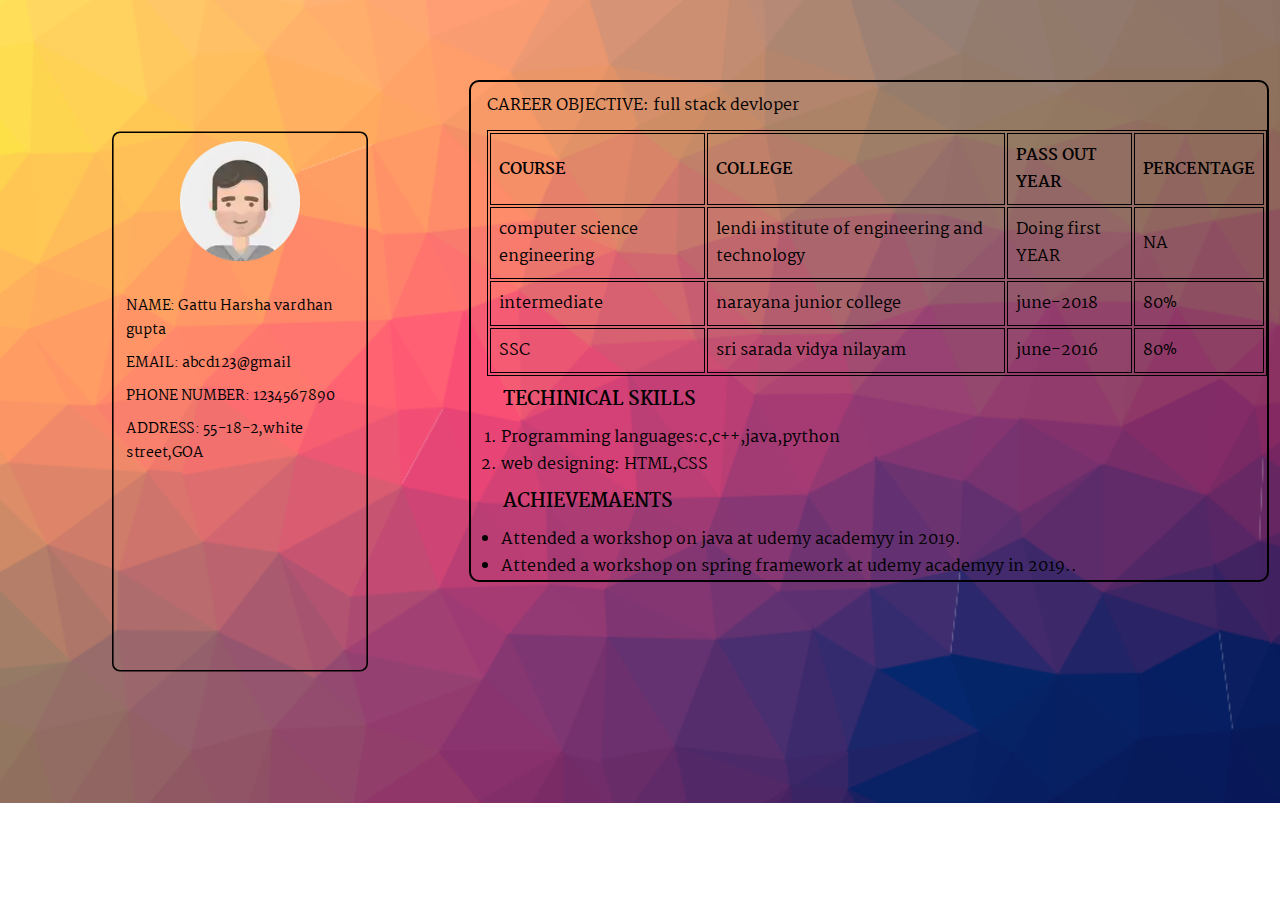
<file: index.html>
<!DOCTYPE html>
<html lang="en">
<head>
    <meta charset="UTF-8">
    <meta name="viewport" content="width=device-width, initial-scale=1.0">
    <title>resume</title>
    <link rel="stylesheet" href="./style.css">
    <link href="https://fonts.googleapis.com/css2?family=Martel:wght@600&display=swap" rel="stylesheet"></head>
<body>
<div class="main">
    <div class="rotate">
     <div class="box1">
        <div class="image">
            <img src="./avatar_ben__1_.webp" alt="profile img">
        </div>  
        <div class="content1">
          <p>NAME: Gattu Harsha vardhan gupta</p>
          <p>EMAIL: abcd123@gmail</p>
          <p>PHONE NUMBER: 1234567890</p>
          <p>ADDRESS: 55-18-2,white street,GOA</p>
        </div>
     </div>
    </div>

    <div class="box2">
        <div class="content2">
            <p>CAREER OBJECTIVE: full stack devloper</p>
            <table>
                <tr>
                    <th>COURSE</th>
                    <th>COLLEGE</th>
                    <th>PASS OUT YEAR</th>
                    <th>PERCENTAGE</th>
                </tr>
                <tr>
                    <td>computer science engineering</td>
                    <td>lendi institute of engineering and technology</td>
                    <td>Doing first YEAR</td>
                    <td>NA</td>
                </tr>
                <tr>
                    <td>intermediate</td>
                    <td>narayana junior college</td>
                    <td>june-2018</td>
                    <td>80%</td>
                </tr>
                <tr>
                    <td>SSC</td>
                    <td>sri sarada vidya nilayam</td>
                    <td>june-2016</td>
                    <td>80%</td>
                </tr>
            </table>
            <h3>TECHINICAL SKILLS</h3>
            <ol>
                <li>Programming languages:c,c++,java,python</li>
                <li>web designing: HTML,CSS</li>
            </ol>
            <h3>ACHIEVEMAENTS</h3>
            <ul>
                <li>Attended a workshop on java at udemy academyy in 2019.</li>
                <li>Attended a workshop on spring framework at udemy academyy in 2019..</li>
            </ul>
        </div>
    </div>   
 </div>
</body>
</html>
</file>
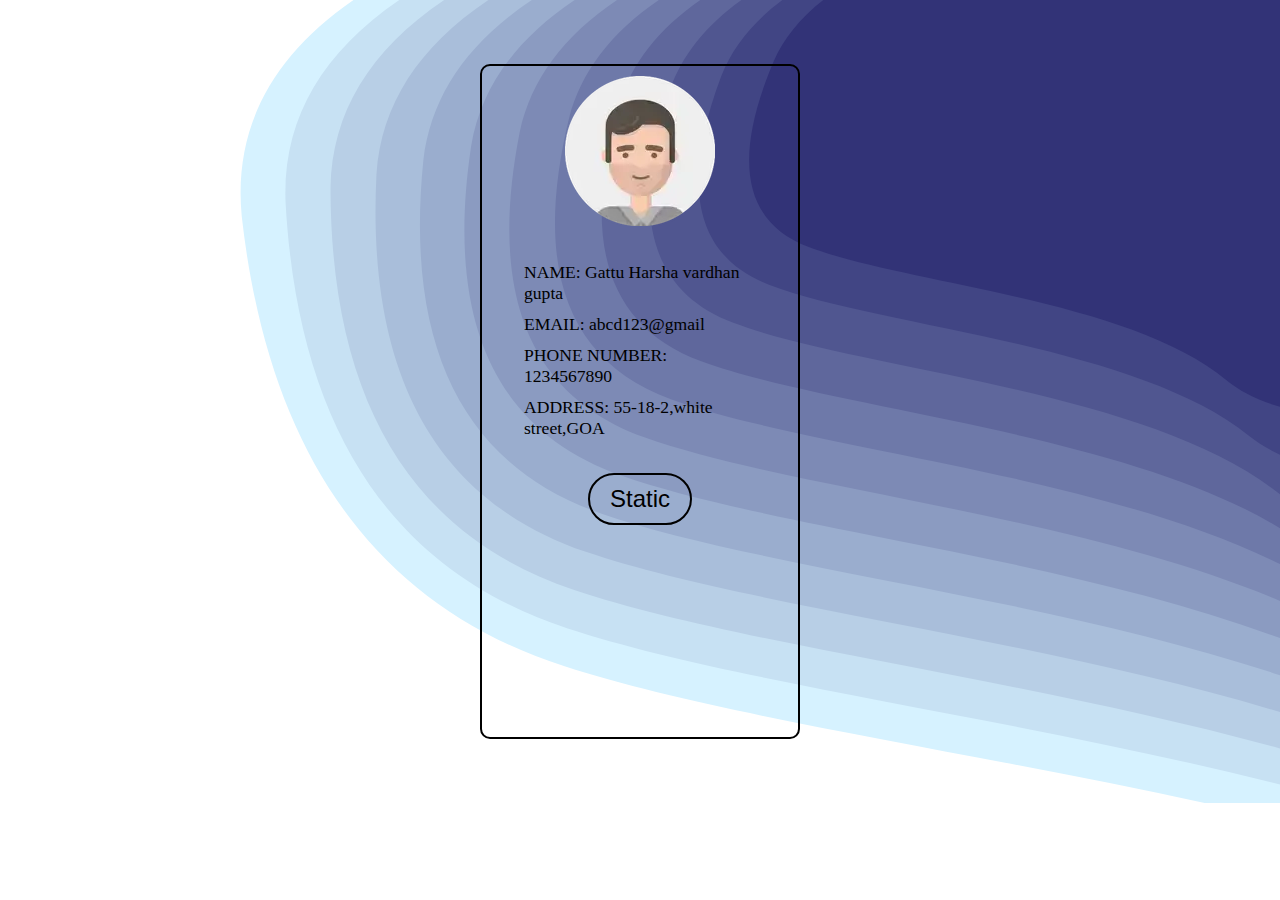
<file: dynamic.html>
<!DOCTYPE html>
<html lang="en">
<head>
    <meta charset="UTF-8">
    <meta name="viewport" content="width=device-width, initial-scale=1.0">
    <title>resume</title>
    <link rel="stylesheet" href="./style2.css">
    <link href="https://fonts.googleapis.com/css2?family=Martel:wght@600&display=swap" rel="stylesheet"></head>
<body>
<div class="main">
    <div class="card1">
        <div class="image1">
            <img src="./avatar_ben__1_.webp" alt="profile img">
        </div>  
        <div class="content1">
          <p>NAME: Gattu Harsha vardhan gupta</p>
          <p>EMAIL: abcd123@gmail</p>
          <p>PHONE NUMBER: 1234567890</p>
          <p>ADDRESS: 55-18-2,white street,GOA</p>
          <div class="btn1">
           <a  href="./index.html"><button class="link1">Static</button></a>
          </div>
        </div>
     </div>
</div>
 
</body>
</html>
</file>
<file: style.css>
*{
    padding: 0%;
    margin: 0%;
    box-sizing: border-box;
}
.main{
    display: flex;
    width: 100vw;
    flex-wrap: wrap;
background-image: url(./cool-background.png);
background-size: cover;
background-position: 100%;

}
.box1{
    border: 2px solid black;
    border-radius: 10px;
    width: 20rem;
    height: 75vh;
    margin: 4rem;
    text-align: center;
     font-family: 'Martel', serif;      
}
.content1{
    text-align: left;
    margin-top: 2rem;
    margin-left: 1rem;
}
.content1 p{
    margin-bottom:0.7rem;
    font-size: 1.1rem;
}
.image{
    margin-top: 10px;
}
.box1{
    margin-left: 5rem;
    position: relative;
    transform: rotate(0deg) skew(0deg) scale(.8);
    transition: 0.8s;

}
.box1:hover{
 
    box-shadow: 0 25px 60px rgba(0,0,0,.8);
    background: linear-gradient(90deg, rgba(0,0,0,0.19681375968356096) 100%, rgba(105,105,105,1) 100%, rgba(75,75,75,1) 100%);
    color: white;
}
.box2{
    border: 2px solid black;
    border-radius: 10px;
    width: 50rem; 
    text-align: left;
    margin-left: 5px;
    margin-top:5rem;
    margin-right: 5px;
    margin-bottom: auto;
    transition: 1s;
    font-family: 'Martel', serif;
}
.content2{
    margin-top: 10px;
    margin-left: 1rem;
}
.content2 p{
    margin-bottom: 0.7rem;
}
.content2 h3{
    margin:0.5rem;
    margin-left: 1rem;

}
ol,ul{
    margin-left: 0.9rem;
}
table,td,th{
    border: 1px solid black;
}
th,td{
    padding: 0.5rem;
}
.box2:hover{
    box-shadow: 0 25px 60px rgba(0,0,0,.8);
}


@media screen and (max-width: 500px) and (min-width: 375px){
    .main{
        display: flex;
        width: 100vw;
        flex-wrap: wrap;
    background-image: url(./cool-background.png);
    background-size: cover;
    background-position: 100%;
    
    }
    .box1{
        border: 2px solid black;
        border-radius: 10px;
        width: 20rem;
        height: 75vh;
        margin: 4rem;
        text-align: center;
         font-family: 'Martel', serif;      
    }
    .content1{
        text-align: left;
        margin-top: 2rem;
        margin-left: 1rem;
    }
    .content1 p{
        margin-bottom:0.7rem;
        font-size: 1.1rem;
    }
    .image{
        margin-top: 10px;
    }
    .box1{
        margin-left: 3rem;
        position: relative;
        transform: rotate(0deg) skew(0deg) scale(.8);
        transition: 0.8s;
    
    }
    .box1:hover{
     
        box-shadow: 0 25px 60px rgba(0,0,0,.8);
        background: linear-gradient(90deg, rgba(0,0,0,0.19681375968356096) 100%, rgba(105,105,105,1) 100%, rgba(75,75,75,1) 100%);
        color: white;
    }
    .box2{
        border: 2px solid black;
        border-radius: 10px;
        width: 100%; 
        text-align: left;
        margin-left: 5px;
        margin-top:5rem;
        margin-right: 5px;
        margin-bottom: auto;
        transition: 1s;
        font-family: 'Martel', serif;
        margin-bottom: 10px;
    }
    .content2{
        margin-top: 10px;
        margin-left: 0.5rem;
        margin-right: 0.5rem;
    }
    .content2 p{
        margin-bottom: 0.7rem;
    }
    .content2 h3{
        margin:0.5rem;
        margin-left: 1rem;
        
    
    }
    ol,ul{
        margin-left: 0.9rem;
    }
    table,td,th{
        border: 1px solid black;
    }
    th,td{
        padding: 0.3rem;
    }
    .box2:hover{
        box-shadow: 0 25px 60px rgba(0,0,0,.8);
    }

}
@media screen and (max-width: 375px){
    .main{
        display: flex;
        width: 100vw;
        flex-wrap: wrap;
    background-image: url(./cool-background.png);
    background-size: cover;
    background-position: 100%;
    
    }
    .box1{
        border: 2px solid black;
        border-radius: 10px;
        width: 20rem;
        height: 75vh;
        margin: 4rem;
        text-align: center;
         font-family: 'Martel', serif;      
    }
    .content1{
        text-align: left;
        margin-top: 2rem;
        margin-left: 1rem;
    }
    .content1 p{
        margin-bottom:0.7rem;
        font-size: 1.1rem;
    }
    .image{
        margin-top: 10px;
    }
    .box1{
        margin-left: 1rem;
        position: relative;
        transform: rotate(0deg) skew(0deg) scale(.8);
        transition: 0.8s;
    
    }
    .box1:hover{
     
        box-shadow: 0 25px 60px rgba(0,0,0,.8);
        background: linear-gradient(90deg, rgba(0,0,0,0.19681375968356096) 100%, rgba(105,105,105,1) 100%, rgba(75,75,75,1) 100%);
        color: white;
    }
    .box2{
        border: 2px solid black;
        border-radius: 10px;
        width: 100%; 
        text-align: left;
        margin-left: 5px;
        margin-top:5rem;
        margin-right: 0px;
        margin-bottom: auto;
        transition: 1s;
        font-family: 'Martel', serif;
        margin-bottom: 10px;
        margin-right: 5px;
        
    }
    .content2{
        margin-top: 10px;
        margin-left: 0.5rem;
        margin-right: 0.5rem;
       
    }
    .content2 p{
        margin-bottom: 0.7rem;
    }
    .content2 h3{
        margin:0.5rem;
        margin-left: 1rem;
        
    
    }
    ol,ul{
        margin-left: 0.9rem;
    }
    table,td,th{
        border: 1px solid black;
    }
    th,td{
        padding: auto;
    }
    .box2:hover{
        box-shadow: 0 25px 60px rgba(0,0,0,.8);
    }


}
</file>
<file: style2.css>
*{
    padding: 0%;
    margin: 0%;
    box-sizing: border-box;
}
.main{
background-image: url(./cool-background.svg);
display: flex;
flex-wrap: wrap;
align-content: center;
background-repeat: no-repeat;
background-size: cover;
background-position: center;
}
.card1{
    border: 2px solid black;
    border-radius: 10px;
    width: 20rem;
    height: 75vh;
    margin: 4rem;
    text-align: center;
    transition: 0.5s;
   
}
.card1 p{
    margin: 10px;
    font-size: 1.1rem;
}
.content1{
    justify-content: left;
    margin: 2rem;
    text-align: left;
}
.btn1{
    text-align: center;
}
.btn1 button{
   font-size: 1.5rem;
   padding: 10px;
   border-radius: 100px;
   padding-left: 20px;
   padding-right: 20px;
   border: 2px solid black;
   background: transparent;
   margin-top: 1.5rem;
   transition: 1s;
   cursor: pointer;
}
.btn1 button:hover{
    padding-left: 25px;
    padding-right: 25px;
    padding-top: 13px;
    padding-bottom: 13px;
    box-shadow: 0 25px 60px rgba(0,0,0,.8);
    background-color:rgba(0, 0, 0, 0.541);
    color: white;
}
.image1{
    margin-top: 10px;
}
.card2{
    border: 2px solid black;
    border-radius: 10px;
    width: 20rem;
    height: 75vh;
    margin: 4rem;
    text-align: center;
    transition: 0.5s;
}
.card2 p{
    margin: 10px;
    font-size: 1.1rem;
}
.content2{
    justify-content: left;
    margin: 2rem;
    text-align: left;
}
.btn2{
    text-align: center;
}
.btn2 button{
   font-size: 1.5rem;
   padding: 10px;
   border-radius: 100px;
   padding-left: 20px;
   padding-right: 20px;
   border: 2px solid black;
   background: transparent;
   margin-top: 1.5rem;
   transition: 1s;
   cursor: pointer;
}
.btn2 button:hover{
    padding-left: 25px;
    padding-right: 25px;
    padding-top: 13px;
    padding-bottom: 13px;
    box-shadow: 0 25px 60px rgba(0,0,0,.8);
    background-color:rgba(0, 0, 0, 0.541);
    color: white;
}
.image2{
    margin-top: 10px;
}
.main{
    justify-content: space-around;
}
.card1:hover{
    box-shadow: 0 25px 60px rgba(0,0,0,.8);
    background: linear-gradient(90deg, rgba(0,0,0,0.19681375968356096) 100%, rgba(105,105,105,1) 100%, rgba(75,75,75,1) 100%);
    font-weight: 525;
}
.card2:hover{
    box-shadow: 0 25px 60px rgba(0,0,0,.8);
    background: linear-gradient(90deg, rgba(0,0,0,0.19681375968356096) 100%, rgba(105,105,105,1) 100%, rgba(75,75,75,1) 100%);
    color: white;
}
</file>
